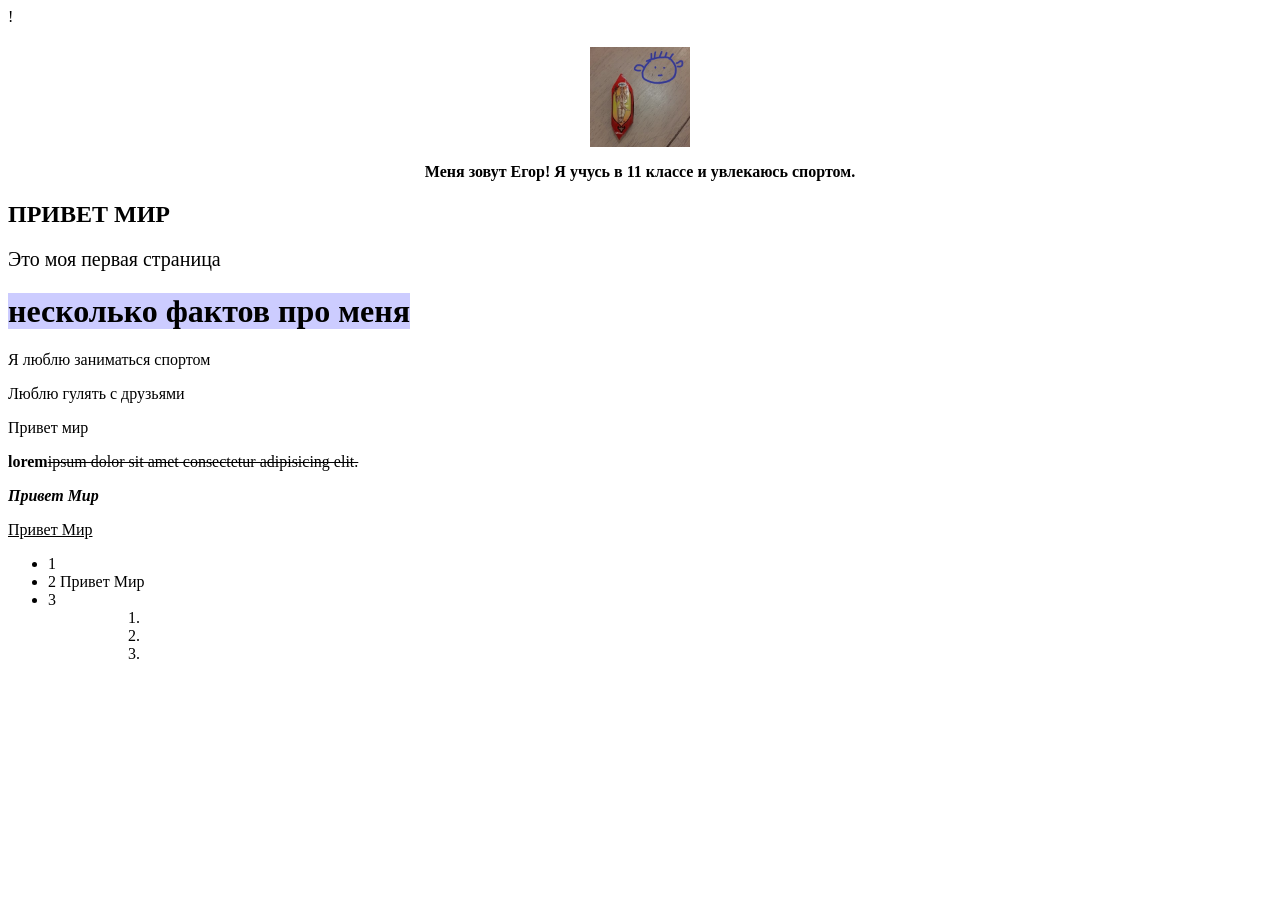
<file: dz_2/index.html>
!
<DOCTYPE HTML>
<html lang="ru"></html>
<head>
<meta charset ="UTF-8">
<title>: froolya
</title>
<link rel="stylesheet" href="C:\Users\kafta\OneDrive\Рабочий стол\мой сайт — копия\style.css">
</head>
<body>
    <h1>
        <style>
            text 48pх
        </style>
        
    </h1>
    <center><img src="pic1.jpg" width="100" height="100"></center>
    <center><p><strong></i>Меня зовут Егор! Я учусь в 11 классе и увлекаюсь спортом.</i></strong></p></center>
    <div>
        <aline><h2>ПРИВЕТ МИР</aline></h2>

    </div>
    <header><span style="font-size: 20px;">Это моя первая страница</span></header>

    <main>
        <h1><span style="background-color: #CCCCFF">несколько фактов про меня</span></h1>
        <p> Я люблю заниматься спортом</p>
        <p>Люблю гулять с друзьями</p>
    </main>

    <footer>Привет мир</footer>


    <p><b>lorem</b><s>ipsum dolor sit amet consectetur adipisicing elit.</s>
    <p><strong><b><i>Привет Мир</i></b></p></strong>
    <span></span>
    <div><span></div>
    <div><u>Привет Мир</u></div>
    <ul>
        <li>1</li>
        <li>2 Привет Мир</li>
        <li>3</li>
        </ui>
        <ul>
            <ol>1.</ol>
            <ol>2.</ol>
            <ol>3.</ol>
        </ul>
</body>
    </html>
</file>
